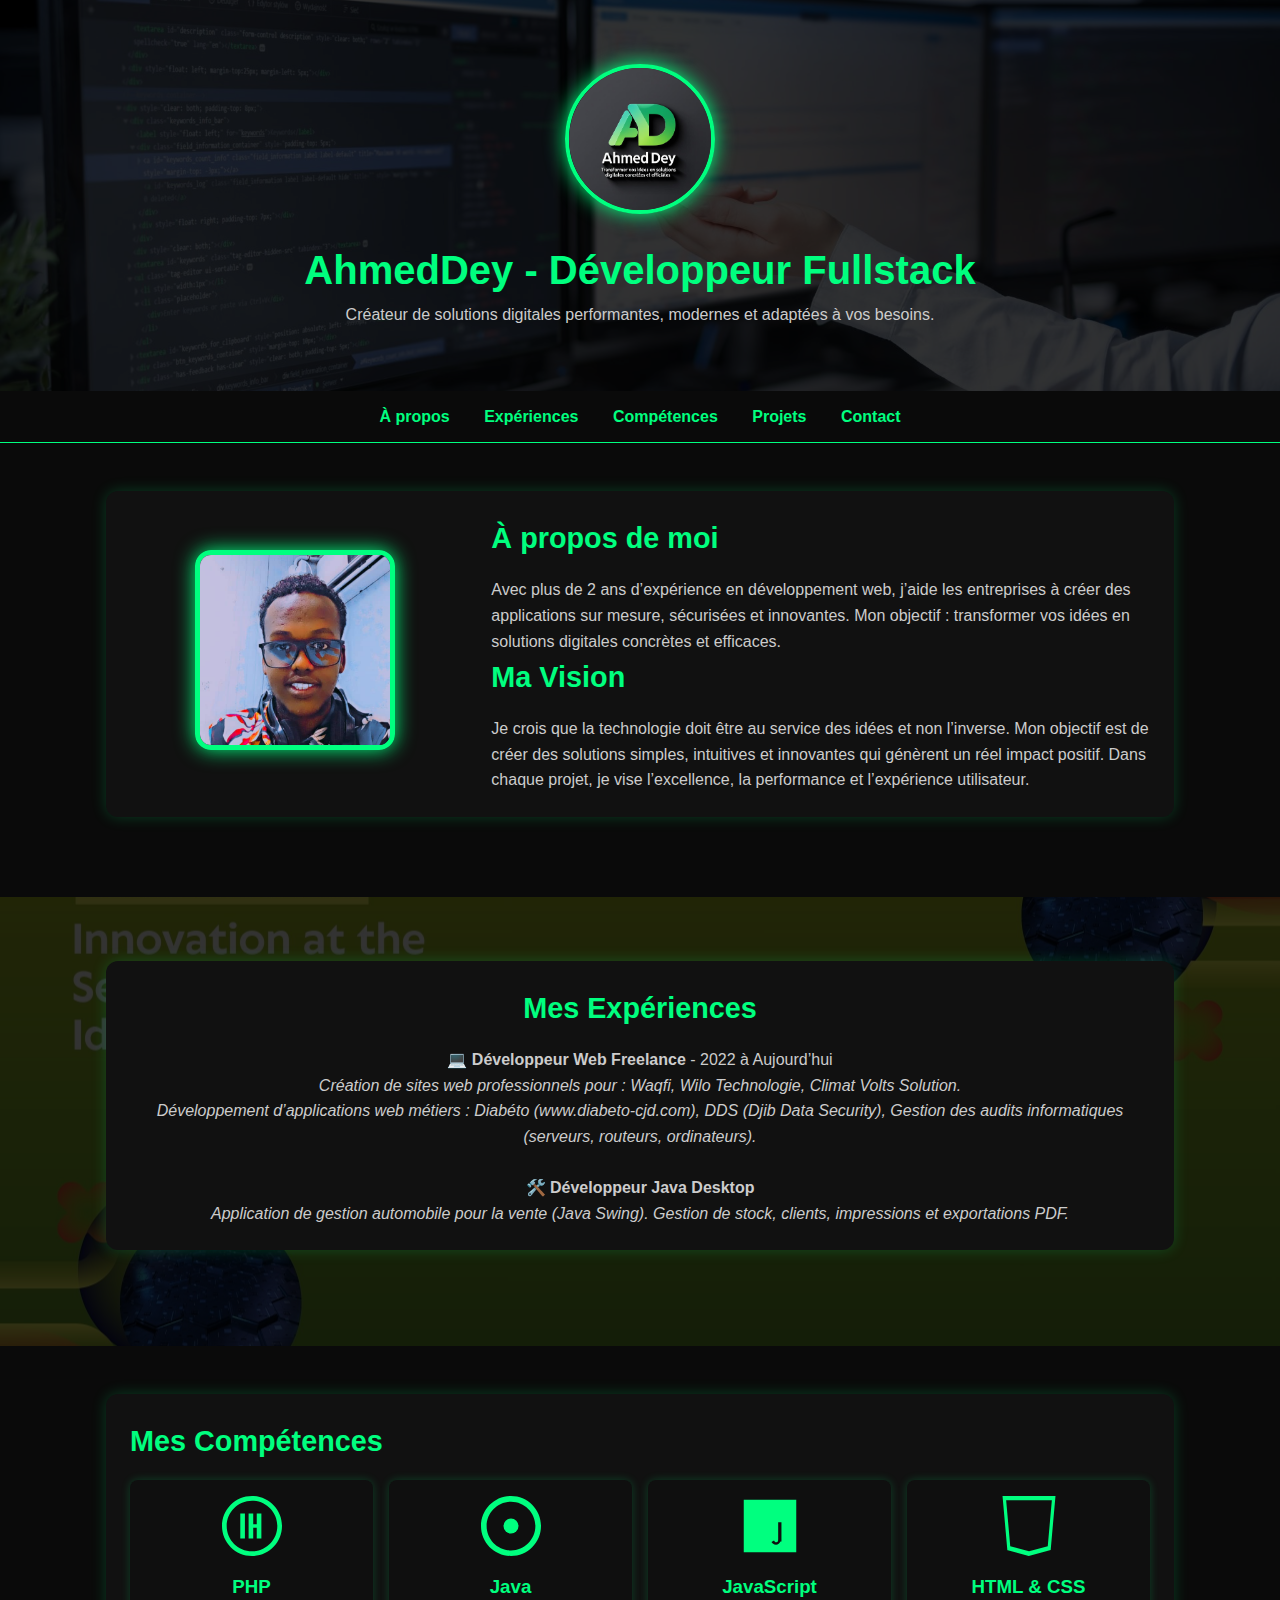
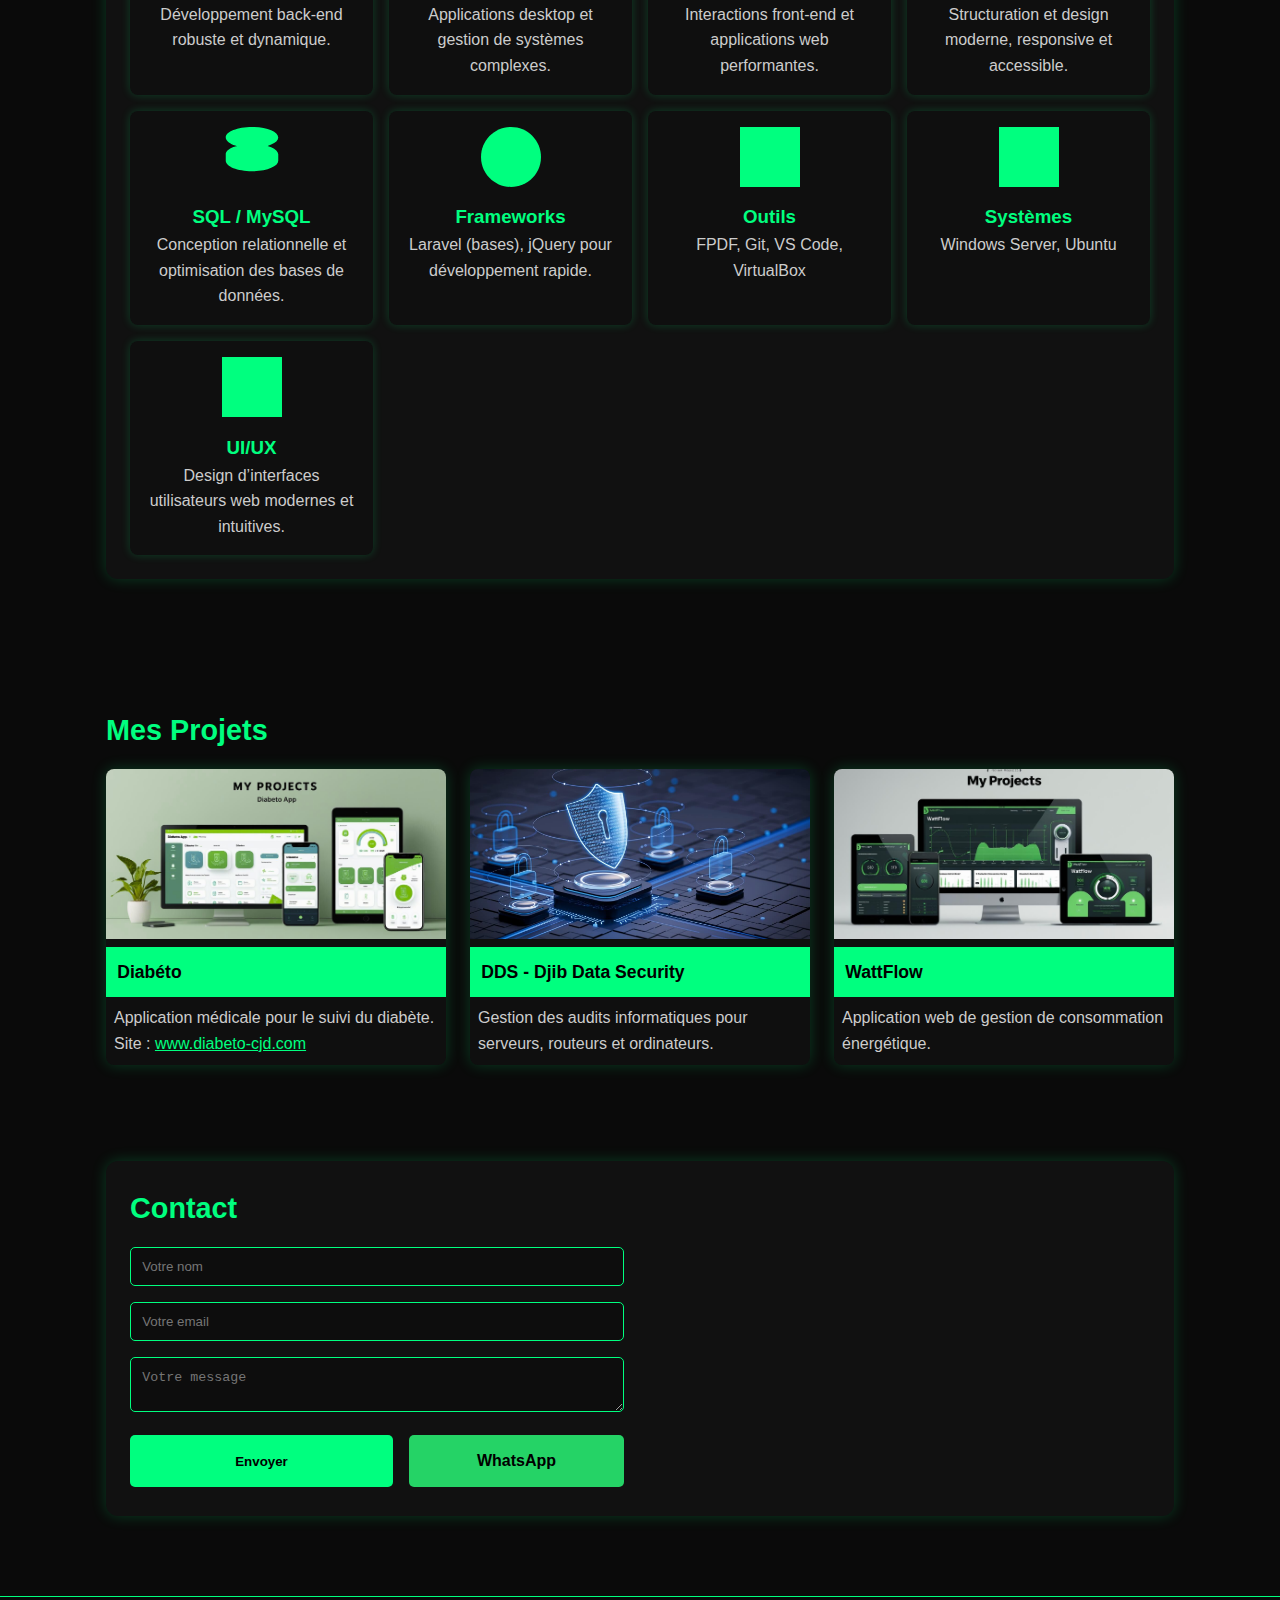
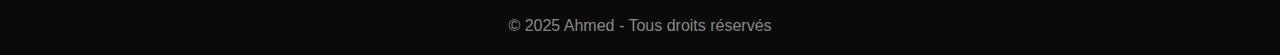
<file: AhmedDey/index.html>
<!DOCTYPE html>
<html lang="fr">
  <head>
    <meta charset="UTF-8" />
    <meta name="viewport" content="width=device-width, initial-scale=1.0" />
    <title>Portfolio - Ahmed</title>
    <link rel="icon" type="image/x-icon" href="IMG/AhmedDey.png" />
    <style>
      :root {
        --vert: #00ff7f;
        --noir: #0a0a0a;
        --gris: #cccccc;
      }
      * {
        margin: 0;
        padding: 0;
        box-sizing: border-box;
      }
      body {
        font-family: "Segoe UI", Tahoma, sans-serif;
        background: var(--noir);
        color: var(--gris);
        line-height: 1.6;
      }
      header {
        background: linear-gradient(rgba(0, 0, 0, 0.8), rgba(0, 0, 0, 0.8)),
          url("IMG/ban2.jpg") center/cover;

        text-align: center;
        padding: 4rem 1rem;
      }
      .banner2 {
        background: linear-gradient(rgba(0, 0, 0, 0.8), rgba(0, 0, 0, 0.8)),
          url("IMG/banner.jpg") center/cover;
        text-align: center;
        padding: 1rem;
      }
      header h1 {
        color: var(--vert);
        font-size: 2.5rem;
        font-weight: bold;
      }
      .photo-profil {
        width: 150px;
        height: 150px;
        border-radius: 50%;
        border: 4px solid var(--vert);
        object-fit: cover;
        margin-bottom: 1rem;
        box-shadow: 0 0 20px var(--vert);
      }
      header p {
        max-width: 700px;
        margin: auto;
      }
      nav {
        background: var(--noir);
        text-align: center;
        padding: 0.8rem;
        position: sticky;
        top: 0;
        z-index: 10;
        border-bottom: 1px solid var(--vert);
      }
      nav a {
        color: var(--vert);
        margin: 0 15px;
        text-decoration: none;
        font-weight: bold;
        font-size: 1rem;
        transition: color 0.3s;
      }
      nav a:hover {
        color: white;
      }
      section {
        padding: 3rem 1rem;
        max-width: 1100px;
        margin: auto;
      }
      h2 {
        color: var(--vert);
        margin-bottom: 1rem;
        font-size: 1.8rem;
      }
      .card {
        background: #111;
        border-radius: 12px;
        padding: 1.5rem;
        box-shadow: 0 0 15px rgba(0, 255, 127, 0.2);
        margin-bottom: 2rem;
        transition: transform 0.3s;
      }
      .card:hover {
        transform: translateY(-5px);
      }
      .projects-grid {
        display: grid;
        grid-template-columns: repeat(auto-fit, minmax(280px, 1fr));
        gap: 1.5rem;
      }
      .project {
        background: #0f0f0f;
        border-radius: 8px;
        overflow: hidden;
        box-shadow: 0 0 15px rgba(0, 255, 127, 0.2);
        transition: transform 0.3s;
      }
      .project:hover {
        transform: scale(1.05);
      }
      .project img {
        width: 100%;
        height: 170px;
        object-fit: cover;
      }
      .project h3 {
        padding: 0.7rem;
        background: var(--vert);
        color: black;
        font-size: 1.1rem;
      }
      .project p {
        padding: 0.5em;
      }
      input,
      textarea {
        width: 100%;
        padding: 0.7rem;
        margin-bottom: 1rem;
        border: none;
        border-radius: 5px;
        background: #0d0d0d;
        color: white;
        border: 1px solid var(--vert);
      }
      button {
        background: var(--vert);
        color: black;
        border: none;
        padding: 0.8rem 1.5rem;
        border-radius: 5px;
        cursor: pointer;
        font-weight: bold;
        transition: background 0.3s, transform 0.2s;
      }
      button:hover {
        background: #00cc66;
        transform: scale(1.05);
      }
      footer {
        text-align: center;
        padding: 1rem;
        background: var(--noir);
        border-top: 1px solid var(--vert);
        color: #888;
      }
      /* Styles spécifiques à About et Vision */
      #about .card img {
        width: 200px;
        height: 200px;
        object-fit: cover;
        border-radius: 16px;
        border: 5px solid var(--vert);
        box-shadow: 0 0 20px var(--vert);
      }
      #about .card {
        display: flex;
        flex-wrap: wrap;
        align-items: center;
        gap: 2rem;
      }
      #about .card div:nth-child(2) {
        flex: 2;
        min-width: 250px;
      }
      #about .card div:nth-child(1) {
        flex: 1;
        min-width: 200px;
        text-align: center;
      }

      #vision .card {
        background: #00ff7f;
        color: black;
        text-align: center;
        min-height: 30vh;
        display: flex;
        flex-direction: column;
        justify-content: center;
        padding: 2rem;
      }
      #vision .card p {
        font-size: 1.1rem;
        line-height: 1.6;
      }

      /* Compétences */
      .skills-grid {
        display: grid;
        grid-template-columns: repeat(auto-fit, minmax(200px, 1fr));
        gap: 1rem;
      }
      .skill {
        background: #0f0f0f;
        border-radius: 8px;
        padding: 1rem;
        text-align: center;
        box-shadow: 0 0 10px rgba(0, 255, 127, 0.2);
      }
      .skill img {
        width: 60px;
        margin-bottom: 0.5rem;
      }
      .skill h3 {
        color: var(--vert);
      }
    </style>
  </head>
  <body>
    <header>
      <img src="IMG/AhmedDey.png" alt="Photo Ahmed" class="photo-profil" />
      <h1>AhmedDey - Développeur Fullstack</h1>
      <p>
        Créateur de solutions digitales performantes, modernes et adaptées à vos
        besoins.
      </p>
    </header>

    <nav>
      <a href="#about">À propos</a>
      <a href="#experience">Expériences</a>
      <a href="#skills">Compétences</a>
      <a href="#projects">Projets</a>
      <a href="#contact">Contact</a>
    </nav>

    <section id="about">
      <div class="card">
        <div>
          <img src="IMG/Ahmed_IMG.jpeg" alt="Photo Ahmed" />
        </div>
        <div>
          <h2>À propos de moi</h2>
          <p>
            Avec plus de 2 ans d’expérience en développement web, j’aide les
            entreprises à créer des applications sur mesure, sécurisées et
            innovantes. Mon objectif : transformer vos idées en solutions
            digitales concrètes et efficaces.
          </p>
          <h2>Ma Vision</h2>
          <p>
            Je crois que la technologie doit être au service des idées et non
            l’inverse. Mon objectif est de créer des solutions simples,
            intuitives et innovantes qui génèrent un réel impact positif. Dans
            chaque projet, je vise l’excellence, la performance et l’expérience
            utilisateur.
          </p>
        </div>
      </div>
    </section>
    <header class="banner2">
      <section id="experience">
        <div class="card">
          <h2>Mes Expériences</h2>
          <ul style="list-style: none; padding: 0">
            <li>
              💻 <strong>Développeur Web Freelance</strong> - 2022 à
              Aujourd’hui<br />
              <em
                >Création de sites web professionnels pour : Waqfi, Wilo
                Technologie, Climat Volts Solution.<br />
                Développement d’applications web métiers : Diabéto
                (www.diabeto-cjd.com), DDS (Djib Data Security), Gestion des
                audits informatiques (serveurs, routeurs, ordinateurs).</em
              >
            </li>
            <br />

            <li>
              🛠️ <strong>Développeur Java Desktop</strong><br />
              <em
                >Application de gestion automobile pour la vente (Java Swing).
                Gestion de stock, clients, impressions et exportations PDF.</em
              >
            </li>
          </ul>
        </div>
      </section>
    </header>

    <!-- Compétences -->
    <section id="skills">
      <div class="card">
        <h2>Mes Compétences</h2>
        <div class="skills-grid">
          <!-- PHP -->
          <div class="skill">
            <svg
              width="60"
              height="60"
              viewBox="0 0 512 512"
              fill="#00ff7f"
              style="margin-bottom: 0.5rem"
            >
              <path
                d="M256 0C114.6 0 0 114.6 0 256s114.6 256 256 256 256-114.6 256-256S397.4 0 256 0zm0 472c-119.1 0-216-96.9-216-216S136.9 40 256 40s216 96.9 216 216-96.9 216-216 216z"
              />
              <path
                d="M195.5 362h-39.5v-212h39.5v212zM336 362h-39.5v-92h-30v92H227v-212h39.5v92h30v-92H336v212z"
              />
            </svg>
            <h3>PHP</h3>
            <p>Développement back-end robuste et dynamique.</p>
          </div>
          <!-- Java -->
          <div class="skill">
            <svg
              width="60"
              height="60"
              viewBox="0 0 256 256"
              fill="#00ff7f"
              style="margin-bottom: 0.5rem"
            >
              <path
                d="M128 0C57.3 0 0 57.3 0 128s57.3 128 128 128 128-57.3 128-128S198.7 0 128 0zm0 232c-57.4 0-104-46.6-104-104S70.6 24 128 24s104 46.6 104 104-46.6 104-104 104z"
              />
              <path d="M160 128a32 32 0 1 1-64 0 32 32 0 0 1 64 0z" />
            </svg>
            <h3>Java</h3>
            <p>Applications desktop et gestion de systèmes complexes.</p>
          </div>
          <!-- JavaScript -->
          <div class="skill">
            <svg
              width="60"
              height="60"
              viewBox="0 0 448 512"
              fill="#00ff7f"
              style="margin-bottom: 0.5rem"
            >
              <path
                d="M0 32v448h448V32H0zm313.3 356c-8.3 14.7-19.3 27-37.8 27-19.8 0-32.4-9.7-38.7-22.3l21.6-12.9c4.7 8.3 8.9 15.4 19.2 15.4 9.8 0 16.1-4.9 16.1-23V225h28v163.2zm-148.1-4.6c-5 8.9-9.1 16.3-19.5 16.3-10 0-16.3-4.8-16.3-23v-163H79v165c0 37.9 22.2 54.9 54.6 54.9 29.4 0 46.4-15.3 54-33.6l-21.4-12.9z"
              />
            </svg>
            <h3>JavaScript</h3>
            <p>Interactions front-end et applications web performantes.</p>
          </div>
          <!-- HTML & CSS -->
          <div class="skill">
            <svg
              width="60"
              height="60"
              viewBox="0 0 512 512"
              fill="#00ff7f"
              style="margin-bottom: 0.5rem"
            >
              <path
                d="M71 460L30 0h452l-41 460-187 52-187-52zM256 472l160-44 35-392H61l35 392 160 44z"
              />
            </svg>
            <h3>HTML & CSS</h3>
            <p>Structuration et design moderne, responsive et accessible.</p>
          </div>
          <!-- SQL -->
          <div class="skill">
            <svg
              width="60"
              height="60"
              viewBox="0 0 448 512"
              fill="#00ff7f"
              style="margin-bottom: 0.5rem"
            >
              <path
                d="M224 0C100.3 0 0 39.8 0 89s100.3 89 224 89 224-39.8 224-89S347.7 0 224 0zm0 144c-123.7 0-224 39.8-224 89v56c0 49.2 100.3 89 224 89s224-39.8 224-89v-56c0-49.2-100.3-89-224-89z"
              />
            </svg>
            <h3>SQL / MySQL</h3>
            <p>
              Conception relationnelle et optimisation des bases de données.
            </p>
          </div>
          <!-- Frameworks -->
          <div class="skill">
            <svg
              width="60"
              height="60"
              viewBox="0 0 512 512"
              fill="#00ff7f"
              style="margin-bottom: 0.5rem"
            >
              <path
                d="M256 0C114.6 0 0 114.6 0 256s114.6 256 256 256 256-114.6 256-256S397.4 0 256 0z"
              />
            </svg>
            <h3>Frameworks</h3>
            <p>Laravel (bases), jQuery pour développement rapide.</p>
          </div>
          <!-- Outils -->
          <div class="skill">
            <svg
              width="60"
              height="60"
              viewBox="0 0 512 512"
              fill="#00ff7f"
              style="margin-bottom: 0.5rem"
            >
              <path d="M0 0h512v512H0z" />
            </svg>
            <h3>Outils</h3>
            <p>FPDF, Git, VS Code, VirtualBox</p>
          </div>
          <!-- Systèmes -->
          <div class="skill">
            <svg
              width="60"
              height="60"
              viewBox="0 0 512 512"
              fill="#00ff7f"
              style="margin-bottom: 0.5rem"
            >
              <path d="M0 0h512v512H0z" />
            </svg>
            <h3>Systèmes</h3>
            <p>Windows Server, Ubuntu</p>
          </div>
          <!-- UI/UX -->
          <div class="skill">
            <svg
              width="60"
              height="60"
              viewBox="0 0 512 512"
              fill="#00ff7f"
              style="margin-bottom: 0.5rem"
            >
              <path d="M0 0h512v512H0z" />
            </svg>
            <h3>UI/UX</h3>
            <p>Design d’interfaces utilisateurs web modernes et intuitives.</p>
          </div>
        </div>
      </div>
    </section>
    <section id="projects">
      <h2>Mes Projets</h2>
      <div class="projects-grid">
        <!-- Projets principaux avec vraies images -->
        <div class="project">
          <img src="IMG/diabeto.jpg" alt="Diabeto" />
          <h3>Diabéto</h3>
          <p>
            Application médicale pour le suivi du diabète. Site :
            <a
              href="https://www.diabeto-cjd.com"
              target="_blank"
              style="color: #00ff7f"
              >www.diabeto-cjd.com</a
            >
          </p>
        </div>
        <div class="project">
          <img src="IMG/bg.jpg" alt="DDS" />
          <h3>DDS - Djib Data Security</h3>
          <p>
            Gestion des audits informatiques pour serveurs, routeurs et
            ordinateurs.
          </p>
        </div>
        <div class="project">
          <img src="IMG/watfl.jpg" alt="WattFlow" />
          <h3>WattFlow</h3>
          <p>Application web de gestion de consommation énergétique.</p>
        </div>
      </div>
    </section>

    <section id="contact">
      <div class="card" style="display: flex; flex-wrap: wrap; gap: 2rem">
        <!-- Formulaire de contact -->
        <div style="flex: 1; min-width: 300px">
          <h2>Contact</h2>
          <form id="contactForm">
            <input type="text" placeholder="Votre nom" required />
            <input type="email" placeholder="Votre email" required />
            <textarea placeholder="Votre message" required></textarea>
            <div style="display: flex; gap: 1rem; flex-wrap: wrap">
              <!-- Boutons -->
              <button type="submit" style="flex: 1; min-width: 100px">
                Envoyer
              </button>
              <a
                href="https://wa.me/0025377796652"
                target="_blank"
                style="
                  flex: 1;
                  min-width: 100px;
                  text-align: center;
                  display: flex;
                  justify-content: center;
                  align-items: center;
                  background: #25d366;
                  color: black;
                  font-weight: bold;
                  border-radius: 5px;
                  padding: 0.8rem 0;
                  text-decoration: none;
                  transition: 0.3s;
                "
              >
                WhatsApp
              </a>
            </div>
          </form>
        </div>

        <!-- Carte Google Maps -->
        <div style="flex: 1; min-width: 300px; height: 100%">
          <iframe
            src="https://www.google.com/maps/embed?pb=!1m18!1m12!1m3!1d3832.123456789!2d43.149123!3d11.595678!2m3!1f0!2f0!3f0!3m2!1i1024!2i768!4f13.1!3m3!1m2!1s0x171a24c123456789%3A0xabcdef123456789!2sCheick%20Moussa%2C%20Djibouti!5e0!3m2!1sfr!2sdj!4v1692056789012!5m2!1sfr!2sdj"
            width="100%"
            height="100%"
            style="border: 0; min-height: 300px; border-radius: 8px"
            allowfullscreen=""
            loading="lazy"
            referrerpolicy="no-referrer-when-downgrade"
          >
          </iframe>
        </div>
      </div>
    </section>

    <script>
      document
        .getElementById("contactForm")
        .addEventListener("submit", function (e) {
          e.preventDefault();
          alert("Merci pour votre message ! Je vous répondrai rapidement.");
          this.reset();
        });
    </script>

    <footer>© 2025 Ahmed - Tous droits réservés</footer>

    <script>
      document
        .getElementById("contactForm")
        .addEventListener("submit", function (e) {
          e.preventDefault();
          alert("Merci pour votre message ! Je vous répondrai rapidement.");
          this.reset();
        });
    </script>
  </body>
</html>
</file>
